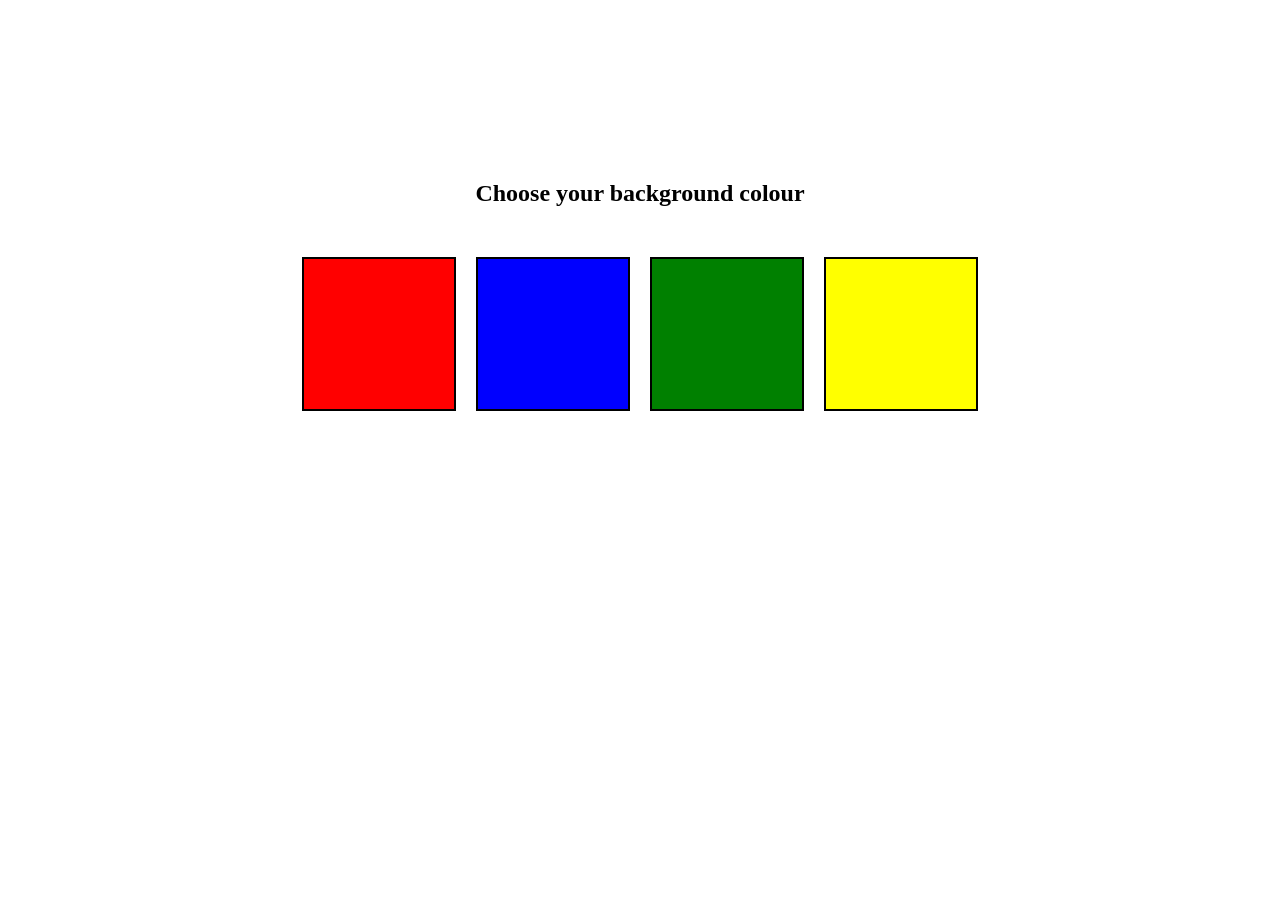
<file: BackgroundColour/index.html>
<!DOCTYPE html>
<html lang="en">
<head>
  <meta charset="UTF-8">
  <meta name="viewport" content="width=device-width, initial-scale=1.0">
  <link rel="stylesheet" href="./style.css">
  <title>Background Colour</title>
</head>
<body>
    <h2>Choose your background colour</h2>

    <div class="container">
  <div class="colour " id="red"></div>
  <div class="colour " id="blue"></div>
  <div class="colour " id="green"></div>
  <div class="colour " id="yellow"></div>
</div>
  <script src="./script.js"></script>
</body>
</html>
</file>
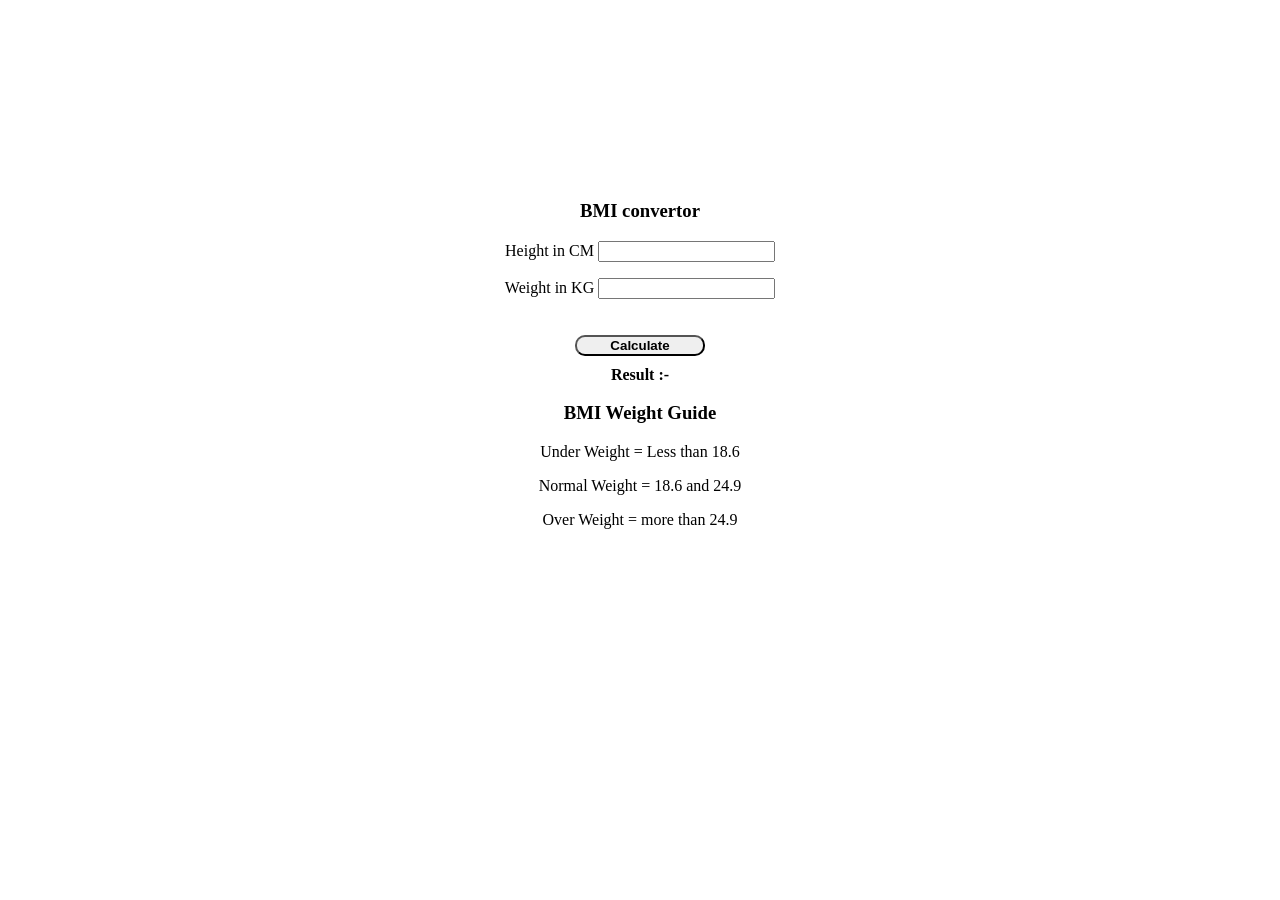
<file: BMI_Calculator/index.html>
<!DOCTYPE html>
<html lang="en">
<head>
  <meta charset="UTF-8">
  <meta name="viewport" content="width=device-width, initial-scale=1.0">

  <link rel="stylesheet" href="./style.css">
  <title>Document</title>
</head>
<body>
<div class="container">
   <h3>BMI convertor</h3>  <!-- body mass index -->

   <form >
    <p><label for="">Height in CM</label>  <input type="text" id="height"></p>

    <p><label for="">Weight in KG</label>  <input type="text" id="weight"></p>

    <button id="submit">Calculate</button>

    <div id="result">Result :- </div>

<div id="weight-guide">
    <h3>BMI Weight Guide</h3>

    <p> Under Weight = Less than 18.6</p>
    <p> Normal Weight = 18.6 and 24.9</p>
    <p> Over Weight = more than 24.9</p>

</div>
   </form>
</div>

  <script src="./script.js"></script>
</body>
</html>
</file>
<file: BackgroundColour/style.css>
body{
  text-align: center;
  margin: 0px;
  padding: 0px;
  margin-top: 180px;
}

.colour{
  height: 150px;
  width: 150px;
  border: 2px solid black;
  }

  .colour:hover{
    border: 4px solid black;
  }

  .container{
    display: flex;
    justify-content:center;
    align-content: center;
    gap: 20px;
    margin-top: 50px;
  }

#red{
  background-color: red;
}

#green{
  background-color: green;
}

#blue{
  background-color: blue;
}

#yellow{
  background-color: yellow;
}
</file>
<file: BMI_Calculator/style.css>
body{
  text-align: center;
  margin-top: 200px;
}

button{
  width: 130px;
  margin-top: 20px;
  font-weight: bold ;
   border-radius: 10px;
}

#result{
  margin-top: 10px;
  font-weight: bold;
  
}
</file>
